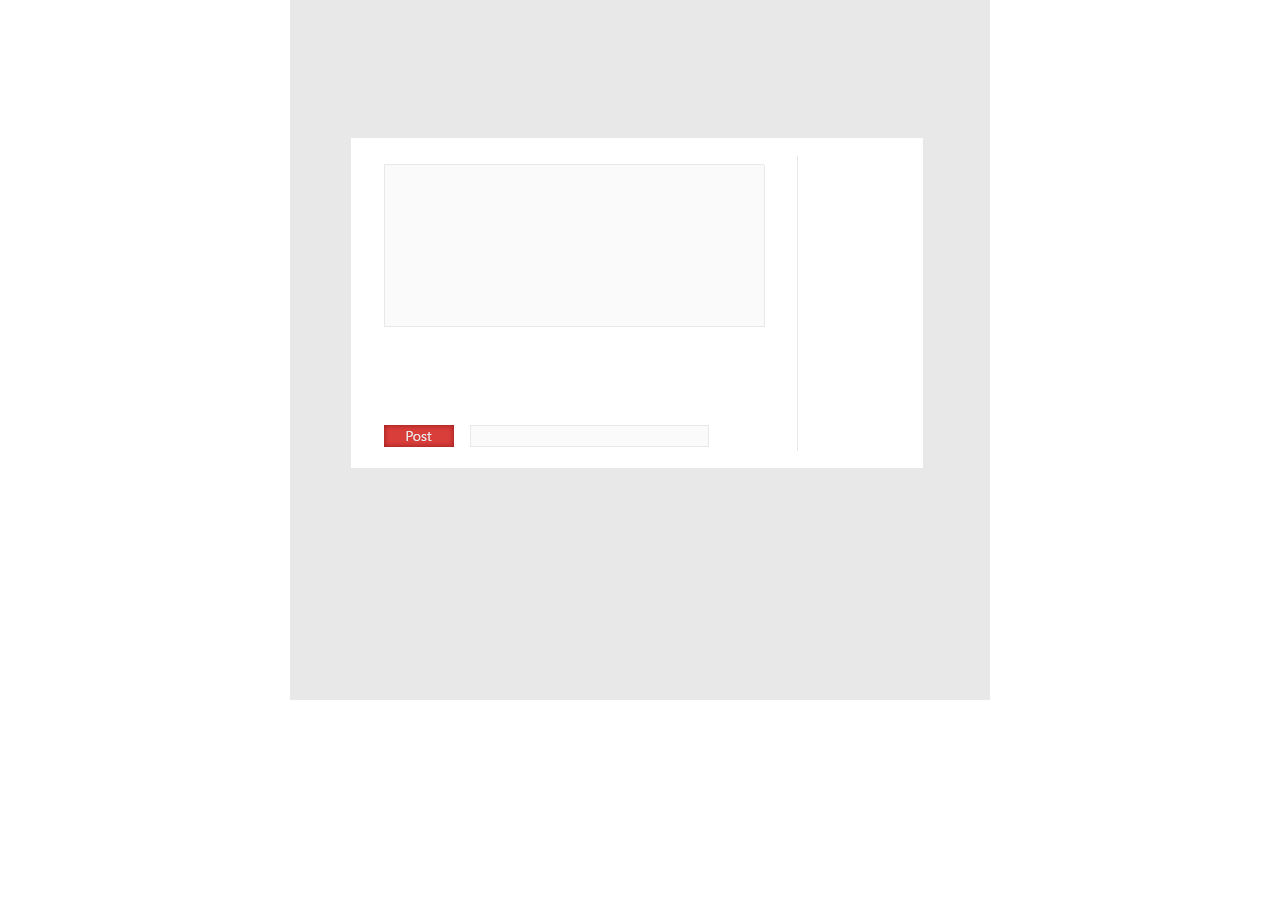
<file: psdtowebaddingavid/index.html>
<!DOCTYPE html PUBLIC "-//W3C//DTD XHTML 1.0 Transitional//EN"	"http://www.w3.org/TR/xhtml1/DTD/xhtml1-transitional.dtd">
<html xmlns="http://www.w3.org/1999/xhtml">
	<head>
		<meta http-equiv="Content-Type" content="text/html; charset=UTF-8" />
		<title>psdtowebaddingavid.psd</title>
		<link href="styles.css" rel="stylesheet" type="text/css">
	</head>
	<body>
		<div id="background">
			<div id="Background"><img src="images/Background.png"></div>
			<div id="Background_0"><img src="images/Background_0.png"></div>
			<div id="UrlBox"><img src="images/UrlBox.png"></div>
			<div id="Layer2"><img src="images/Layer2.png"></div>
		</div>
 </body>
 </html>
</file>
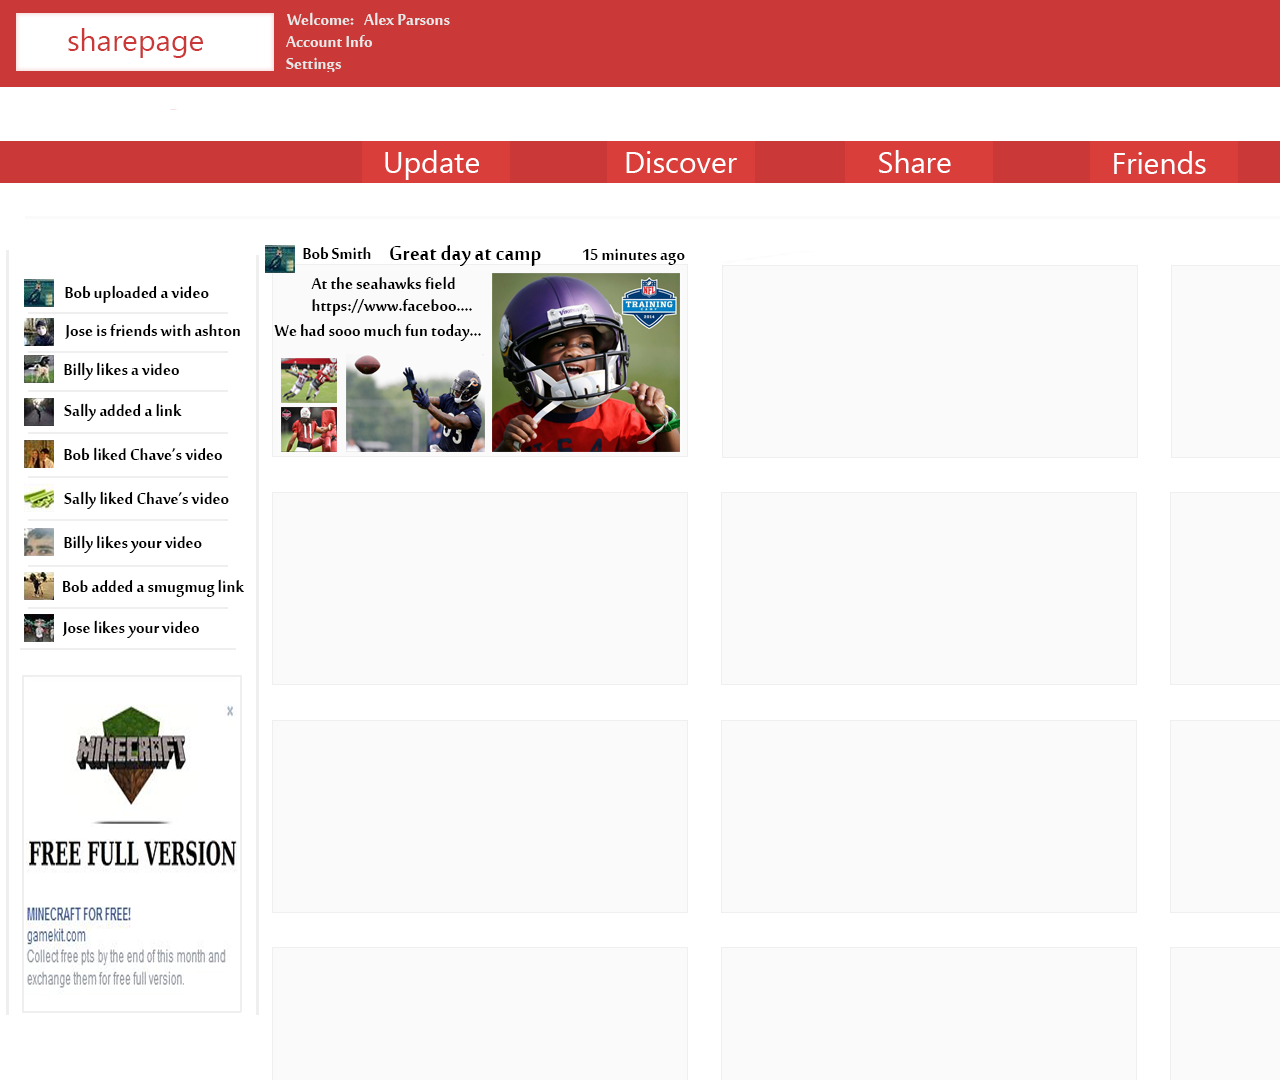
<file: psdtowebTest3/index.html>
<!DOCTYPE html PUBLIC "-//W3C//DTD XHTML 1.0 Transitional//EN"	"http://www.w3.org/TR/xhtml1/DTD/xhtml1-transitional.dtd">
<html xmlns="http://www.w3.org/1999/xhtml">
	<head>
		<meta http-equiv="Content-Type" content="text/html; charset=UTF-8" />
		<title>psdtowebTest3.psd</title>
		<link href="styles.css" rel="stylesheet" type="text/css">
	</head>
	<body>
		<div id="background">
			<div id="Background"><img src="images/Background.png"></div>
			<div id="Layer1"><img src="images/Layer1.png"></div>
		</div>
 </body>
 </html>
</file>
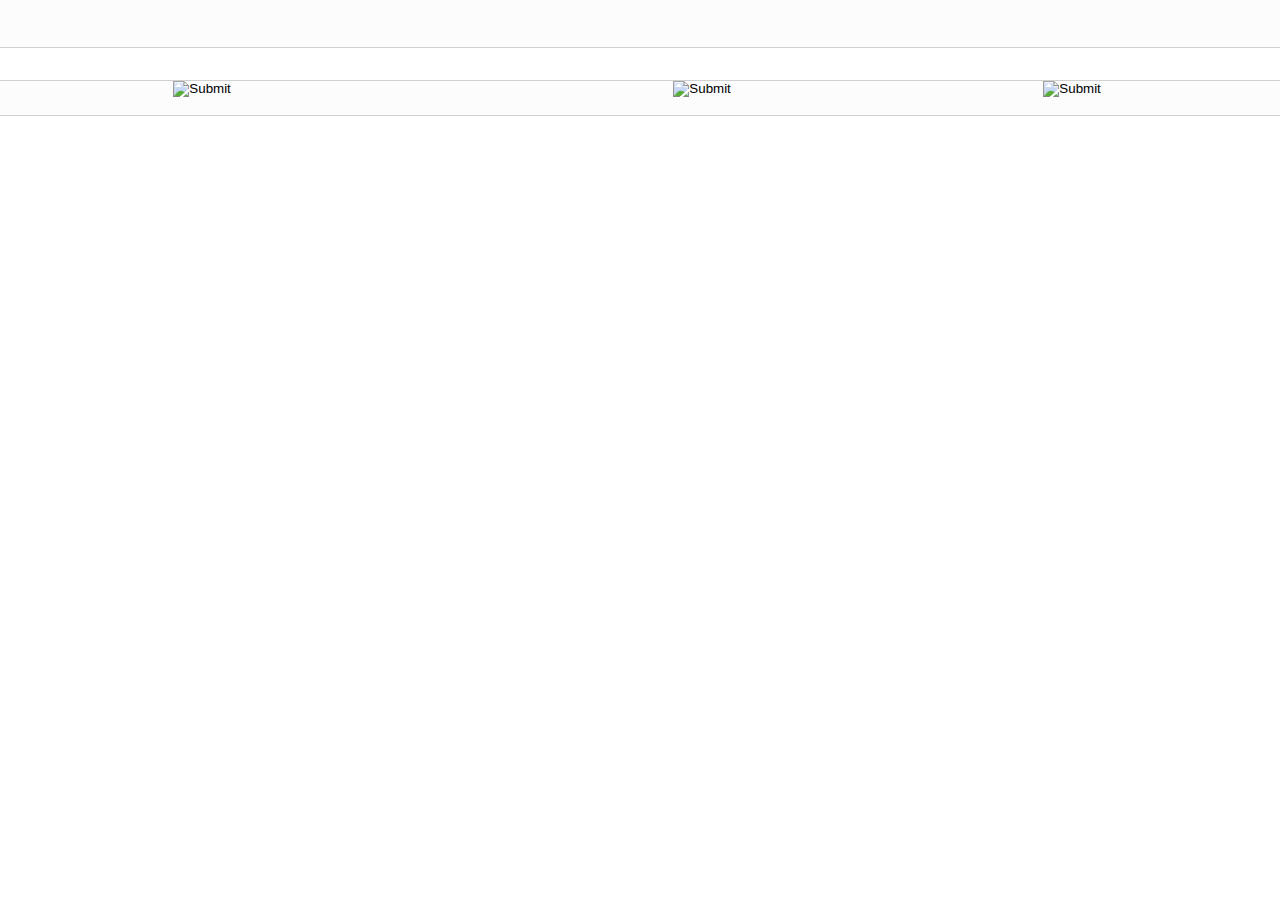
<file: WebsiteProject/Index.html>
<!doctype html>
<html>
<head>
<link rel="stylesheet" type="text/css" href="Style.css">
<title>sharepage</title>
</head>

<body>
<div class ="header"> </div>
<div class ="underline"> </div>
<div class ="secondheader"> </div>
<div class ="secondunderline"> </div>
<div class ="thirdunderline"> </div>
<div class="vertical-line"> </div>
<div style="text-align: center; margin-top 100px;">
<div class="content">
<div class= "button"> 
<input class="center" type="image" name="imageField" id="imageField" src="file:///C|/Users/alex/Desktop/WebsiteProject/images/banner1.png">
<input class="center2" type="image" name="imageField" id="imageField" src="file:///C|/Users/alex/Desktop/WebsiteProject/images/banner2.png">
<input class="center3" type="image" name="imageField" id="imageField" src="file:///C|/Users/alex/Desktop/WebsiteProject/images/banner3.png">
<input class="center4" type="image" name="imageField" id="imageField" src="file:///C|/Users/alex/Desktop/WebsiteProject/images/banner4.png">
<input class="center5" type="image" name="imageField" id="imageField" src="file:///C|/Users/alex/Desktop/WebsiteProject/images/banner5.png">
</div>
</div>

</body>

</html>
</file>
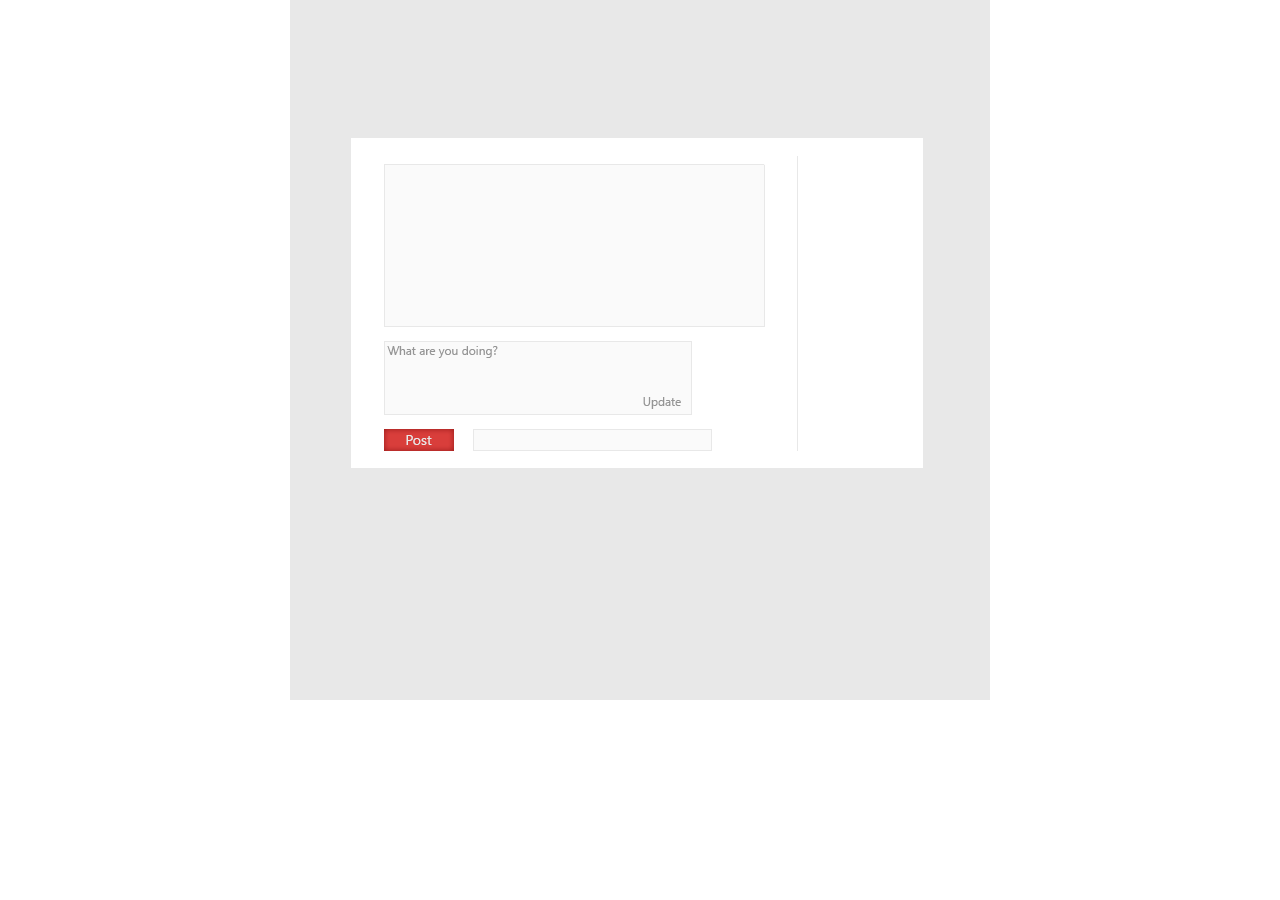
<file: convert/psdtowebneedslotsmoreworkbutsofarsogood/index.html>
<!DOCTYPE html PUBLIC "-//W3C//DTD XHTML 1.0 Transitional//EN"	"http://www.w3.org/TR/xhtml1/DTD/xhtml1-transitional.dtd">
<html xmlns="http://www.w3.org/1999/xhtml">
	<head>
		<meta http-equiv="Content-Type" content="text/html; charset=UTF-8" />
		<title>psdtowebneedslotsmoreworkbutsofarsogood.psd</title>
		<link href="styles.css" rel="stylesheet" type="text/css">
	</head>
	<body>
		<div id="background">
			<div id="Layer5"><img src="images/Layer5.png"></div>
			<div id="Whatareyoudoing"><img src="images/Whatareyoudoing.png"></div>
			<div id="Update"><img src="images/Update.png"></div>
		</div>
 </body>
 </html>
</file>
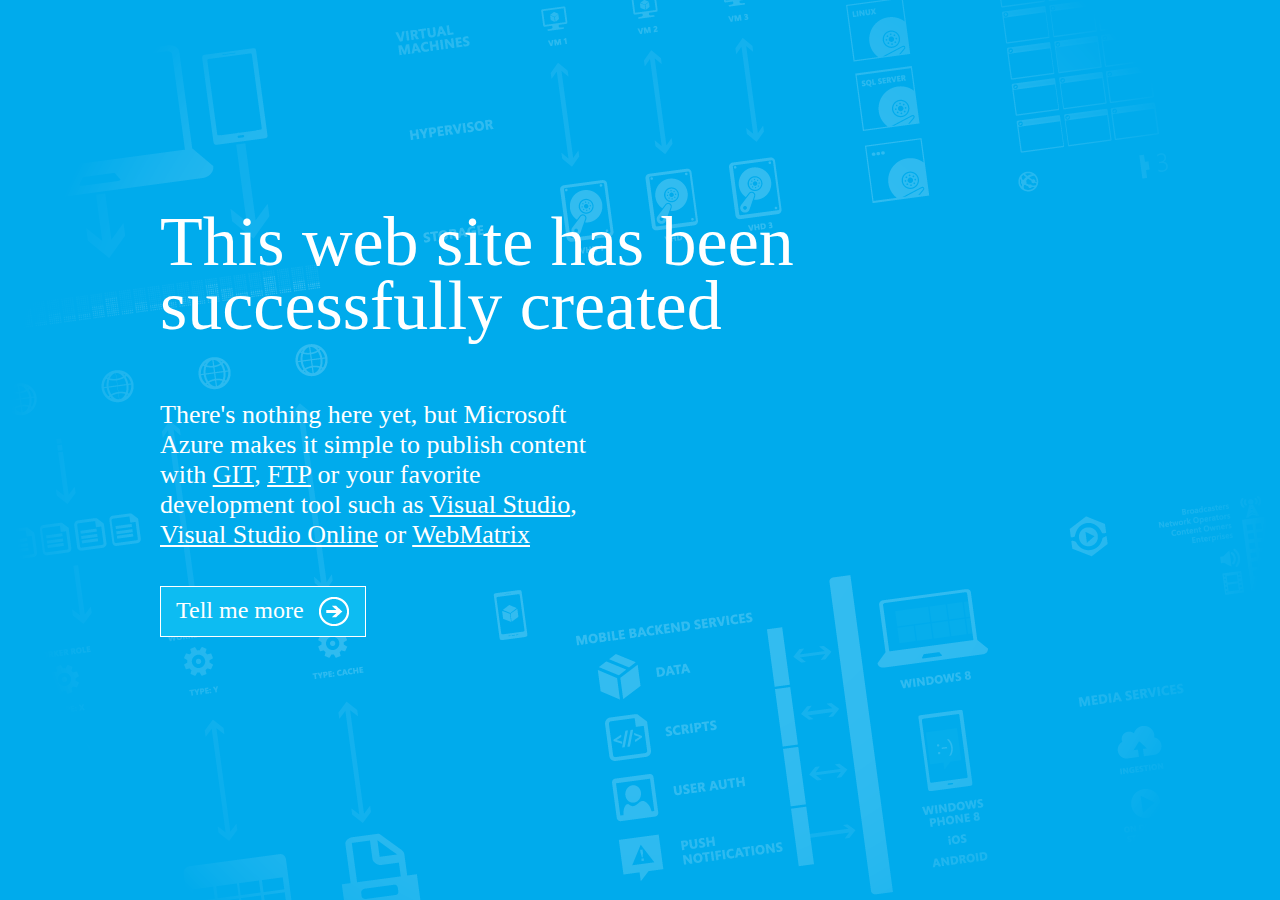
<file: newrootforsite/hostingstart.html>
﻿<!DOCTYPE html><html><head>    <title>Microsoft Azure Web Site - Welcome</title>    <style type="text/css">        html {            height: 100%;            width: 100%;        }        #feature {            width: 960px;            margin: 95px auto 0 auto;            overflow: auto;        }        #content {            font-family: "Segoe UI";            font-weight: normal;            font-size: 26px;            color: #ffffff;            float: left;            width: 460px;            margin-top: 68px;            margin-left: 0px;            vertical-align: middle;        }            #content h1 {                font-family: "Segoe UI Light";                color: #ffffff;                font-weight: normal;                font-size: 70px;                line-height: 48pt;                width: 800px;           padding-bottom: 15px; }        p a, p a:visited, p a:active, p a:hover {            color: #ffffff;        }        #content a.button {            background: #0DBCF2;            border: 1px solid #FFFFFF;            color: #FFFFFF;            display: inline-block;            font-family: Segoe UI;            font-size: 24px;            line-height: 46px;            margin-top: 10px;            padding: 0 15px 3px;            text-decoration: none;        }            #content a.button img {                float: right;                padding: 10px 0 0 15px;            }            #content a.button:hover {                background: #1C75BC;            }        body {            background-image: url('[data-uri]');            background-repeat: no-repeat;            background-position: center;        }    </style >    </head><body bgcolor="#00abec" >    <div id="feature">        <div id="content">            <h1>This web site has been successfully created</h1>            <p>                There's nothing here yet, but Microsoft Azure makes it simple to publish content with                <a href="http://www.windowsazure.com/en-us/documentation/articles/web-sites-deploy/#git" alt="GIT">GIT</a>,                <a href="http://www.windowsazure.com/en-us/documentation/articles/web-sites-deploy/#ftp" alt="FTP">FTP</a> or your favorite development tool such as                <a href="http://www.windowsazure.com/en-us/documentation/articles/web-sites-deploy/#vs" alt="VWD Express 2012">Visual Studio</a>,                <a href="http://www.windowsazure.com/en-us/documentation/articles/web-sites-deploy/#vso" alt="Visual Studio Online">Visual Studio Online</a> or                <a href="http://go.microsoft.com/fwlink/?LinkId=262003" alt="WebMatrix">WebMatrix</a>            </p>            <a href="http://www.windowsazure.com/en-us/documentation/articles/web-sites-deploy/" class="button">Tell me more<img border="0" src="[data-uri]%3D" /></a>        </div>    </div></body></html>
</file>
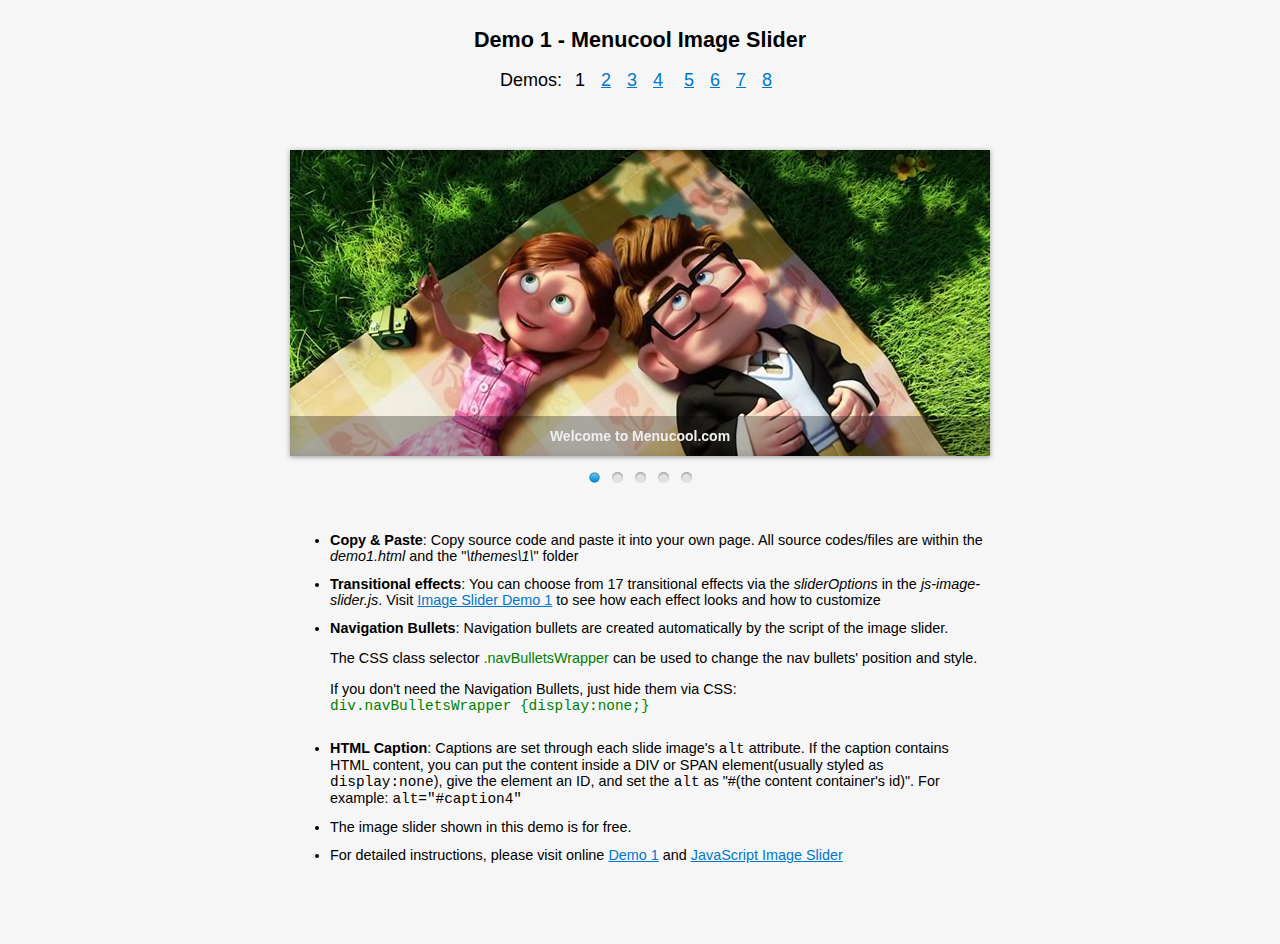
<file: rootforsite/demo1.html>
<!DOCTYPE html>
<html>
<head>
    <title>Demo 1 - Menucool Image Slider</title>
    <link href="themes/1/js-image-slider.css" rel="stylesheet" type="text/css" />
    <script src="themes/1/js-image-slider.js" type="text/javascript"></script>
    <link href="generic.css" rel="stylesheet" type="text/css" />
</head>
<body>
    <div class="div1"><h2>Demo 1 - Menucool Image Slider</h2>
        <p>Demos: <a href="demo1.html" class="current">1</a><a href="demo2.html">2</a><a href="demo3.html">3</a><a href="demo4.html">4</a>
        <a href="demo5.html">5</a><a href="demo6.html">6</a><a href="demo7.html">7</a><a href="demo8.html">8</a></p>
    </div>
    <div id="sliderFrame">
        <div id="slider">
            <a href="http://www.menucool.com/javascript-image-slider" target="_blank">
                <img src="images/image-slider-1.jpg" alt="Welcome to Menucool.com" />
            </a>
            <img src="images/image-slider-2.jpg" alt="" />
            <img src="images/image-slider-3.jpg" alt="Pure Javascript. No jQuery. No flash." />
            <img src="images/image-slider-4.jpg" alt="#htmlcaption" />
            <img src="images/image-slider-5.jpg" />
        </div>
        <div id="htmlcaption" style="display: none;">
            <em>HTML</em> caption. Link to <a href="http://www.google.com/">Google</a>.
        </div>
    </div>

    <div class="div2">
        <ul>
            <li><b>Copy & Paste</b>: Copy source code and paste it into your own page. All source codes/files are within the <i>demo1.html</i> and the "<i>\themes\1\</i>" folder</li>
            <li><b>Transitional effects</b>: You can choose from 17 transitional effects via the <i>sliderOptions</i> in the <em>js-image-slider.js</em>. 
            Visit <a href="http://www.menucool.com/slider/javascript-image-slider-demo1" target="_blank">Image Slider Demo 1</a> to see how each effect looks and how to customize</li>
            <li><b>Navigation Bullets</b>: Navigation bullets are created automatically by the script of the image slider.
            <p>The CSS class selector <span class="green">.navBulletsWrapper</span> can be used to change the nav bullets' position and style.</p>
            <p>If you don't need the Navigation Bullets, just hide them via CSS:<br /><span class="green cn">div.navBulletsWrapper  {display:none;}</span></p>
            </li>
            <li><b>HTML Caption</b>: Captions are set through each slide image's <span class="cn">alt</span> attribute. If the caption contains HTML content, 
            you can put the content inside a DIV or SPAN element(usually styled as <span class="cn">display:none</span>), give the element an ID,
            and set the <span class="cn">alt</span> as "#(the content container's id)". For example: <span class="cn">alt="#caption4"</span></li>
            <li>The image slider shown in this demo is for free.</li>
            <li>For detailed instructions, please visit online <a href="http://www.menucool.com/slider/javascript-image-slider-demo1">Demo 1</a> and 
            <a href="http://www.menucool.com/javascript-image-slider" target="_blank">JavaScript Image Slider</a></li>
        </ul>
    </div>
</body>
</html>
</file>
<file: psdtowebaddingavid/styles.css>
body {
	margin: 0;
	padding: 0;
 }
 
 #background 
{ 
	 left: 0px; 
	 top: 0px; 
	 position: relative; 
	 margin-left: auto; 
	 margin-right: auto; 
	 width: 700px;
	 height: 700px; 
	 overflow: hidden;
	 z-index:0;
	} 

 #Background 
{ 
	 left: 0px; 
	 top: 0px; 
	 position: absolute; 
	 width: 700px;
	 height: 700px;
	 z-index:1;
} 

 #Background_0 
{ 
	 left: 0px; 
	 top: 0px; 
	 position: absolute; 
	 width: 700px;
	 height: 700px;
	 z-index:2;
} 

 #UrlBox 
{ 
	 left: 180px; 
	 top: 425px; 
	 position: absolute; 
	 width: 239px;
	 height: 22px;
	 z-index:3;
} 

 #Layer2 
{ 
	 left: 94px; 
	 top: 425px; 
	 position: absolute; 
	 width: 70px;
	 height: 22px;
	 z-index:4;
}
</file>
<file: psdtowebTest3/styles.css>
body {
	margin: 0;
	padding: 0;
 }
 
 #background 
{ 
	 left: 0px; 
	 top: 0px; 
	 position: relative; 
	 margin-left: auto; 
	 margin-right: auto; 
	 width: 1920px;
	 height: 1080px; 
	 overflow: hidden;
	 z-index:0;
	} 

 #Background 
{ 
	 left: 0px; 
	 top: 0px; 
	 position: absolute; 
	 width: 1920px;
	 height: 1080px;
	 z-index:1;
} 

 #Layer1 
{ 
	 left: 0px; 
	 top: 141px; 
	 position: absolute; 
	 width: 1920px;
	 height: 42px;
	 z-index:2;
}
</file>
<file: WebsiteProject/Style.css>
body {
	margin: 0
}

.header{
    margin: 0;
	padding: 0;
	background: #fcfcfc;
    position:absolute;
    left: 0;
    right: 0;
    height:48px;    
}

.underline{
    margin: 0;
	padding: 0;
	background: #d0d0d0;
    position:absolute;
    top: 47px;
	left: 0;
    right: 0;
    height: 1px;    
}

.secondheader{
	margin: 0;
	padding: 0;
	background: #fcfcfc;
    position:absolute;
    top: 80px;
	left: 0;
    right: 0;
    height: 35px
}

.secondunderline{

	margin: 0;
	padding: 0;
	background: #d0d0d0;
    position:absolute;
    top: 80px;
	left: 0;
    right: 0;
    height: 1px

}

.thirdunderline{

	margin: 0;
	padding: 0;
	background: #d0d0d0;
    position:absolute;
    top: 115px;
	left: 0;
    right: 0;
    height: 1px
}

/* div.vertical-line{
  width: 1px;
  background-color: black;
  height: 35px;
  position:absolute;
  top: 80px;
  left: 272px;
  right: 0;
} */

.center {
    margin: 0;
    position: absolute;
    top: 87.7px;
    left: 180px;
    margin-left: -.5em;
    margin-top: -.5em;
}

.center2 {
    margin: 0;
    position: absolute;
    top: 87.7px;
    left: 680px;
    margin-left: -.5em;
    margin-top: -.5em;
}

.center3 {
    margin: 0;
    position: absolute;
    top: 87.7px;
    left: 1050px;
    margin-left: -.5em;
    margin-top: -.5em;
}

.center4 {
    margin: 0;
    position: absolute;
    top: 87.7px;
    left: 1300px;
    margin-left: -.5em;
    margin-top: -.5em;
}

.center5 {
    margin: 0;
    position: absolute;
    top: 87.7px;
    left: 1600px;
    margin-left: -.5em;
    margin-top: -.5em;
}
</file>
<file: convert/psdtowebneedslotsmoreworkbutsofarsogood/styles.css>
body {
	margin: 0;
	padding: 0;
 }
 
 #background 
{ 
	 left: 0px; 
	 top: 0px; 
	 position: relative; 
	 margin-left: auto; 
	 margin-right: auto; 
	 width: 700px;
	 height: 700px; 
	 overflow: hidden;
	 z-index:0;
	} 

 #Layer5 
{ 
	 left: 0px; 
	 top: 0px; 
	 position: absolute; 
	 width: 700px;
	 height: 700px;
	 z-index:1;
} 

 #Whatareyoudoing 
{ 
	 left: 97px; 
	 top: 346px; 
	 position: absolute; 
	 width: 111px;
	 height: 12px;
	 z-index:2;
} 

 #Update 
{ 
	 left: 353px; 
	 top: 397px; 
	 position: absolute; 
	 width: 38px;
	 height: 12px;
	 z-index:3;
}
</file>
<file: rootforsite/themes/1/js-image-slider.css>
/* http://www.menucool.com */

#sliderFrame 
{
    position:relative;
    width:700px;
    margin:0 auto; /*center-aligned*/
}

#slider, #slider div.sliderInner {
    width:700px;height:306px;/* Must be the same size as the slider images */
}

#slider {
	background:#fff url(loading.gif) no-repeat 50% 50%;
	position:relative;
	margin:0 auto; /*center-aligned*/
    transform: translate3d(0,0,0);
    box-shadow: 0px 1px 5px #999999;
}

/* image wrapper */
#slider a.imgLink, #slider div.video {
	z-index:2;
	position:absolute;
	top:0px;left:0px;border:0;padding:0;margin:0;
	width:100%;height:100%;
}
#slider .video {
	background:transparent url(video.png) no-repeat 50% 50%;
}

/* Caption styles */
#slider div.mc-caption-bg, #slider div.mc-caption-bg2 {
	position:absolute;
	width:100%;
	height:auto;
	padding:10px 0;/* 10px will increase the height.*/
	left:0px; /*if the caption needs to be aligned from right, specify by right instead of left. i.e. right:20px;*/
	bottom:0px;/*if the caption needs to be aligned from top, specify by top instead of bottom. i.e. top:150px;*/
	z-index:3;
	overflow:hidden;
	font-size: 0;
}
#slider div.mc-caption-bg 
{
    /* NOTE: Its opacity is to be set through the sliderOptions.captionOpacity setting in the js-image-slider.js file.*/
	background:Black;/* or any other colors such as White, or: background:none; */
}
#slider div.mc-caption-bg2 {
    background:none;
}
#slider div.mc-caption {
	font: bold 14px/20px Arial;
	color:#EEE;
	z-index:4;
	text-align:center;
    background:none;
}
#slider div.mc-caption a {
	color:#FB0;
}
#slider div.mc-caption a:hover {
	color:#DA0;
}


/* ------ built-in navigation bullets wrapper ------*/
/* Note: check themes\2\js-image-slider.css to see how to hide nav bullets */
#slider div.navBulletsWrapper  {
    top:320px;/* Its position is relative to the #slider */
	text-align:center;
	background:none;
	position:relative;
	z-index:5;
}

/* each bullet */
#slider div.navBulletsWrapper div 
{
    width:11px; height:11px;
    font-size:0;color:White;/*hide the index number in the bullet element*/
    background:transparent url(bullet.png) no-repeat 0 0;
    display:inline-block; *display:inline; zoom:1;
    overflow:hidden;cursor:pointer;
    margin:0 6px;/* set distance between each bullet*/
}

#slider div.navBulletsWrapper div.active {background-position:0 -11px;}


/* --------- Others ------- */

#slider div.loading 
{
    width:100%; height:100%;
    background:transparent url(loading.gif) no-repeat 50% 50%;
    filter: alpha(opacity=60);
    opacity:0.6;
    position:absolute;
    left:0;
    top:0; 
    z-index:9;
}

#slider img, #slider>b, #slider a>b {
	position:absolute; border:none; display:none;
}

#slider div.sliderInner {
	overflow:hidden; 
	-webkit-transform: rotate(0.000001deg);/* fixed the Chrome not crop border-radius bug*/
	position:absolute; top:0; left:0;
}

#slider>a, #slider video, #slider audio {display:none;}
</file>
<file: rootforsite/generic.css>
/* For generic page styles. Not for sliders. */

body {background:#F6F6F6;font:normal 0.9em Arial; margin:0; padding:0; padding-bottom:60px;}
h2 {display:inline;}
.div1, .div2 {width:700px;margin:0 auto;}
.div1 {margin-top:30px;margin-bottom:60px;text-align:center;line-height:20px;}
.div1 P {font-size:18px;}
.div1 a, .div2 a {color:#07C; }
.div1 a {margin:0 8px;}
.div1 a.current {color:black; text-decoration:none;}
.div2 {margin-top:70px;}
.div2 li {padding-top:6px;padding-bottom:6px;}
.green {color:Green;}
.cn {font-family: "Courier New", Georgia;}
#status {display:inline-block; margin-left:26px;line-height:50px;height:50px;vertical-align:middle;}

.code
{
    border: dashed 1px #BCBCCB; padding:8px 12px; background-color: #F3F3F9; white-space:pre; font-family:"Courier New", Georgia;
    font-size:12px; margin:6px 0;overflow:auto; 
}
</file>
